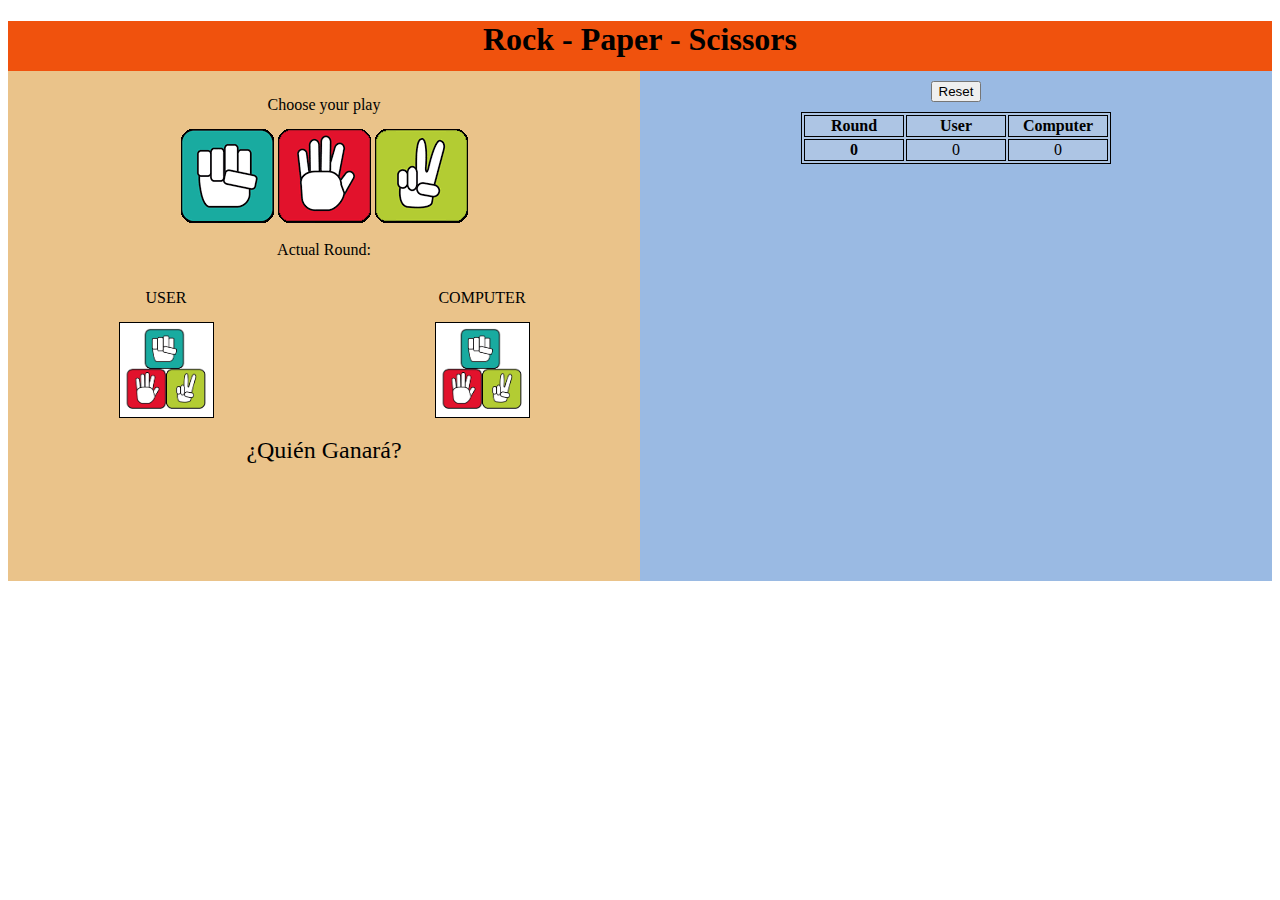
<file: index.html>
<!DOCTYPE html>
<html>
<head>
  <meta charset="utf-8">
  <title>Rock - Paper - Scissors</title>
  <link rel="stylesheet" type="text/css" href="index.css">
</head>
<body>
	<div id="tittle">
		<h1>Rock - Paper - Scissors</h1>
	</div>
	<div id="container">
		<div id="play">
			<p>Choose your play</p>
			<div id="options">
				<button id="btnRock" class="jugar" name="rock"></button>
				<button id="btnPaper" class="jugar" name="paper"></button>
				<button id="btnScissors" class="jugar" name="scissors"></button>
			</div>
			<p>Actual Round: </p>
			<div id="choose">
				<div id="userChoose">
					<p>USER</p>
					<img src="imgs/rockpaperscissors.png" id="userImg"></img>	
				</div>
				<div id="computerChoose">
					<p>COMPUTER</p>
					<img src="imgs/rockpaperscissors.png" id="computerImg"></img>
				</div>
			</div>
			<div id="result">
				<p id="resultText">¿Quién Ganará?</p>
			</div>
		</div>
		<div id="score">
			<div>
				<button id="btnReset">Reset</button>
			</div>
			<table id="tblScore">
				<col width="100">
				<col width="100">
				<col width="100">
				<thead>
					<tr>
						<th>Round</th>
						<th>User</th>
						<th>Computer</th>
					</tr>
				</thead>
				<tbody>
					
				</tbody>
				<tfoot>
					<tr>
						<th id="totalRounds">0</th> 
						<td id="totalUser">0</td>
						<td id="totalComputer">0</td>
					</tr>
				</tfoot>
			</table>
		</div>
	</div>
		
 	<script type="text/javascript" src="index.js"></script>
</body>
</html>
</file>
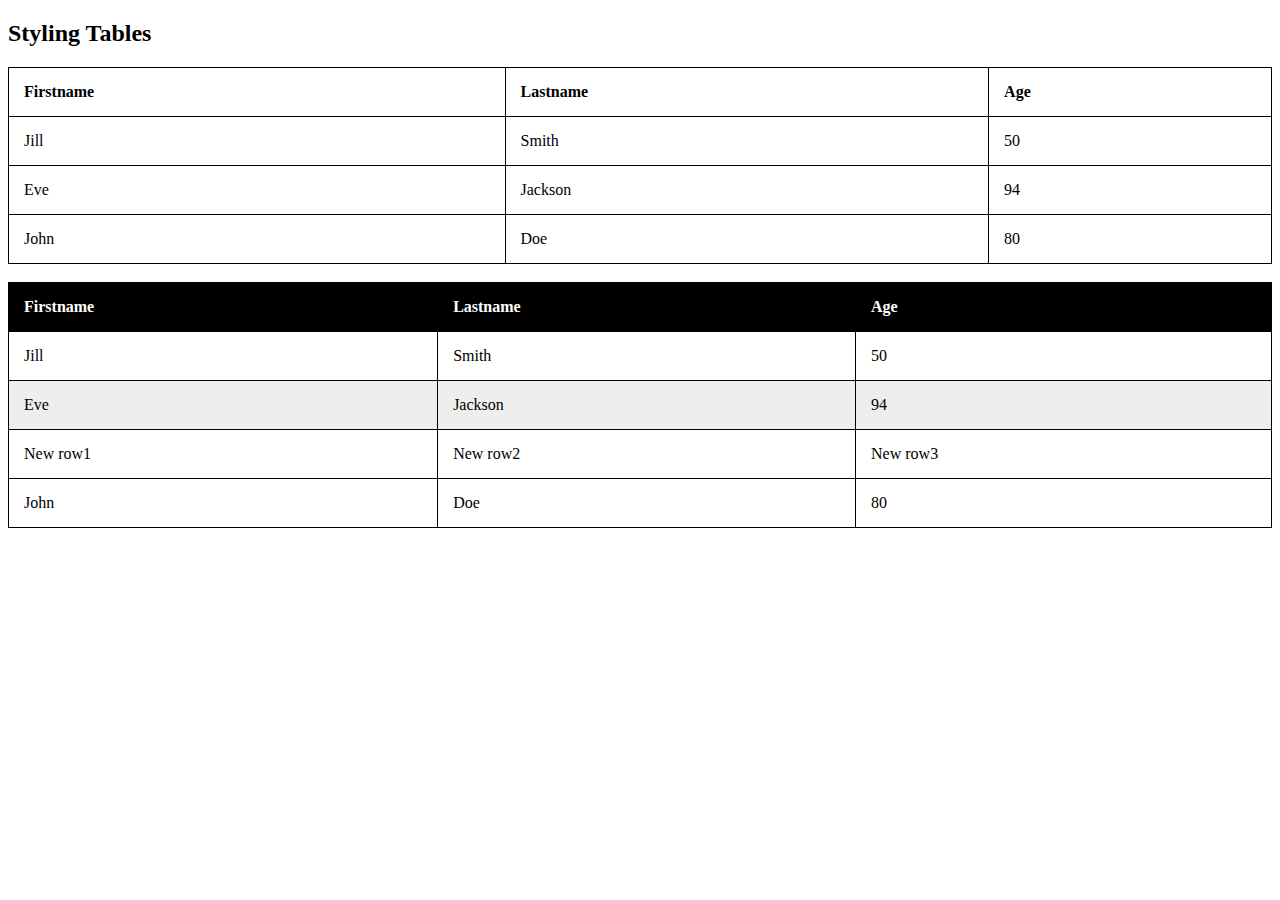
<file: tableManipulation01.html>
<!DOCTYPE html>
<html>
<head>
<style>
table {
  width:100%;
}
table, th, td {
  border: 1px solid black;
  border-collapse: collapse;
}
th, td {
  padding: 15px;
  text-align: left;
}
table#t01 tr:nth-child(even) {
  background-color: #eee;
}
table#t01 tr:nth-child(odd) {
 background-color: #fff;
}
table#t01 th {
  background-color: black;
  color: white;
}
</style>
</head>
<body>

<h2>Styling Tables</h2>

<table>
  <tr>
    <th>Firstname</th>
    <th>Lastname</th> 
    <th>Age</th>
  </tr>
  <tr>
    <td>Jill</td>
    <td>Smith</td>
    <td>50</td>
  </tr>
  <tr>
    <td>Eve</td>
    <td>Jackson</td>
    <td>94</td>
  </tr>
  <tr>
    <td>John</td>
    <td>Doe</td>
    <td>80</td>
  </tr>
</table>
<br>

<table id="t01">
  <thead>
  	<tr>
    <th>Firstname</th>
    <th>Lastname</th> 
    <th>Age</th>
  </tr>
  </thead>
  <tbody>
  <tr>
    <td>Jill</td>
    <td>Smith</td>
    <td>50</td>
  </tr>
  <tr>
    <td>Eve</td>
    <td>Jackson</td>
    <td>94</td>
  </tr>
  </tbody>
  <tfoot>
  <tr>
    <td>John</td>
    <td>Doe</td>
    <td>80</td>
  </tr>
  </tfoot>
</table>
<script>
var tableRef = document.getElementById('t01').getElementsByTagName('tbody')[0];

// Insert a row in the table at the last row
var newRow   = tableRef.insertRow();

// Insert a cell in the row at index 0
var newCell1  = newRow.insertCell(0);
var newCell2  = newRow.insertCell(1);
var newCell3  = newRow.insertCell(2);
// Append a text node to the cell
var newText1  = document.createTextNode('New row1');
var newText2  = document.createTextNode('New row2');
var newText3  = document.createTextNode('New row3');
newCell1.appendChild(newText1);
newCell2.appendChild(newText2);
newCell3.appendChild(newText3);
</script>
</body>
</html>
</file>
<file: index.css>
#tittle {
	display: block;
	width: 100%;
	height: 50px;
	background-color: #F0520D;
}
#tittle h1{
	text-align: center;
}

#container {
	width: 100%;
	height: 500px;
	background-color: gray;
}
#play, #score {
	display: inline-block;
	width: 50%;
	height: 100%;
	text-align: center;
	padding-top: 10px;
}
#play {
	float: left;
	background-color: #EAC38A;
}
#play p {
	margin: 15px 0px;
	padding: 0;
}
#choose {
	display: flex;
}
#choose img {
	background-color: white;
	height: 94px;
	width: 93px;
	border: 1px black solid;
}
#score {
	float: right;
	background-color: #9ABAE3;
}
table {
	margin: 10px auto;
	background-color: #ADC5E4;
}
table, td, th{
	border: 1px solid black;
}
.jugar {
	background-color: transparent;
	height: 94px;
	width: 93px;
	border: none;
	text-decoration: none;
}
#userChoose, #computerChoose {
	flex: 50%;
	text-align: center;
}
#btnRock {
	background-image: url("imgs/rock.png");
}
#btnPaper {
	background-image: url("imgs/paper.png");
}
#btnScissors {
	background-image: url("imgs/scissors.png");
}
#result {
	display: block;
	width: 100%;
	font-size: 1.5em;
}
</file>
